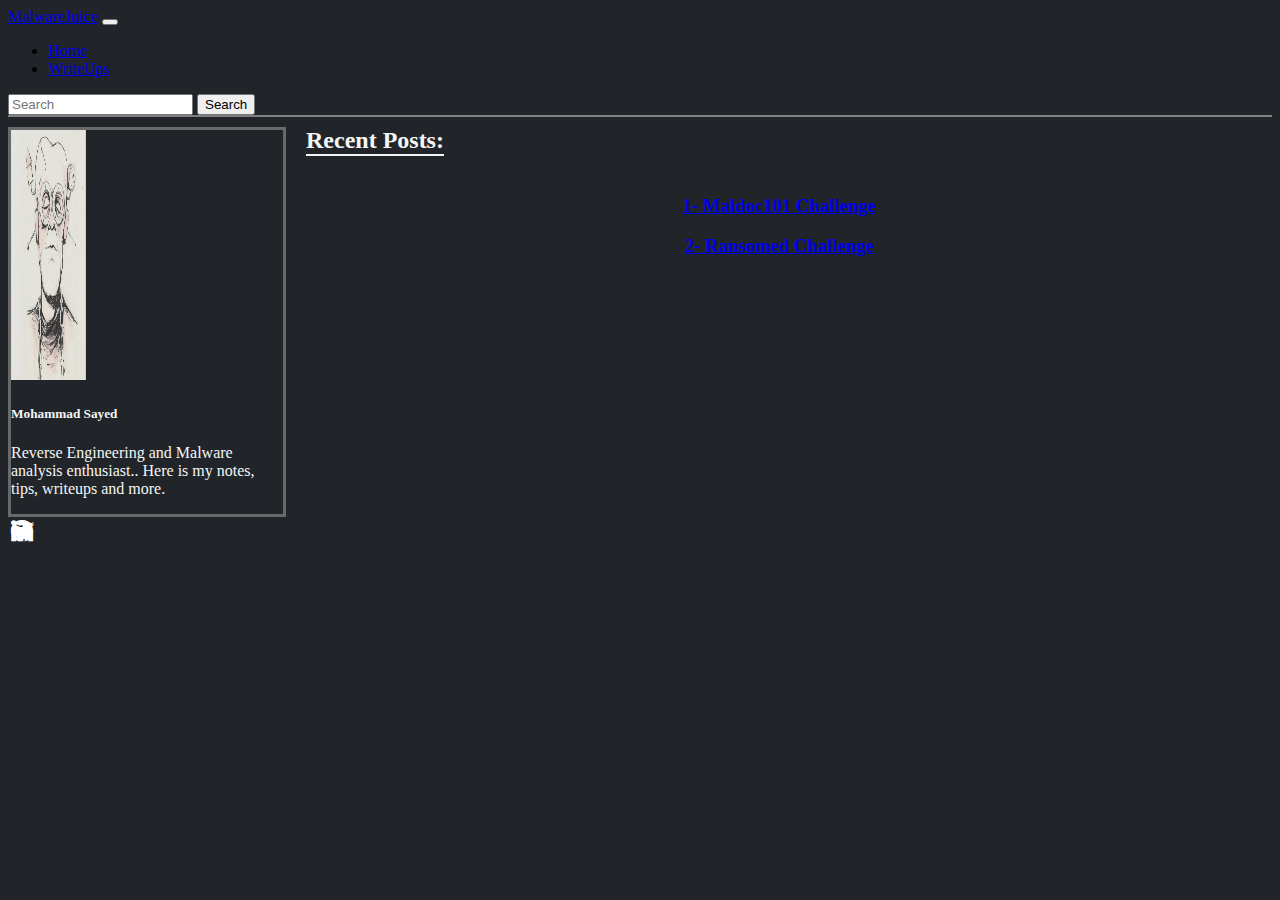
<file: index.html>
<!DOCTYPE html>
<html>
<head>
	<meta charset="utf-8">
	<meta name="viewport" content="width=device-width, initial-scale=1">
	<title>Malware Juice</title>
	<link href="https://cdn.jsdelivr.net/npm/bootstrap@5.1.3/dist/css/bootstrap.min.css" rel="stylesheet" integrity="sha384-1BmE4kWBq78iYhFldvKuhfTAU6auU8tT94WrHftjDbrCEXSU1oBoqyl2QvZ6jIW3" crossorigin="anonymous">
	<script src="https://cdn.jsdelivr.net/npm/bootstrap@5.1.3/dist/js/bootstrap.bundle.min.js" integrity="sha384-ka7Sk0Gln4gmtz2MlQnikT1wXgYsOg+OMhuP+IlRH9sENBO0LRn5q+8nbTov4+1p" crossorigin="anonymous"></script>
	<link rel="stylesheet" type="text/css" href="bootstrap-social.css">
	<link rel="stylesheet" href="https://cdnjs.cloudflare.com/ajax/libs/font-awesome/4.7.0/css/font-awesome.min.css">
	<link rel="stylesheet" type="text/css" href="style.css">
</head>
<body>
	<nav class="navbar navbar-expand-lg navbar-dark bg-dark">
  		<div class="container-fluid">
    		<a class="navbar-brand" href="#">MalwareJuice</a>
    			<button class="navbar-toggler" type="button" data-bs-toggle="collapse" data-bs-target="#navbarSupportedContent" aria-controls="navbarSupportedContent" aria-expanded="false" aria-label="Toggle navigation">
      				<span class="navbar-toggler-icon"></span>
    			</button>
    	<div class="collapse navbar-collapse" id="navbarSupportedContent">
      		<ul class="navbar-nav me-auto mb-2 mb-lg-0">
        		<li class="nav-item">
          			<a class="nav-link active" aria-current="page" href="#">Home</a>
        		</li>
        		<li class="nav-item">
          			<a class="nav-link" href="#">WriteUps</a>
        		</li>
        	</ul>
	        <form class="d-flex">
	        	<input class="form-control me-2" type="search" placeholder="Search" aria-label="Search">
	        	<button class="btn btn-outline-success" type="submit">Search</button>
	        </form>
	    </div>
	    </div>
	</nav>
	<div class="container-fluid mr2 ">
		<div class="card" style="width: 17rem;">
	  		<img src="67932601.jpg" class="card-img-top" width="75px" height="250px" alt="...">
	  		<div class="card-body">
	    		<h5 class="card-title"> <strong>Mohammad Sayed</strong></h5>
	    		<p class="card-text">Reverse Engineering and Malware analysis enthusiast.. Here is my notes, tips, writeups and more.</p>
	    		<a href="https://www.twitter.com/0xapi" class="btn btn-social-icon btn-twitter">
	   				<span class="fa fa-twitter"></span>
	  			</a>
	    		<a href="https://www.github.com/MalwareJuice" class="btn btn-social-icon btn-github">
	   				<span class="fa fa-github"></span>
	  			</a>
	    		<a href="https://www.linkedin.com/in/m0h4mm4d" class="btn btn-social-icon btn-linkedin">
	   				<span class="fa fa-linkedin"></span>
	  			</a>  			
	  		</div>
		</div>
	</div>
	<h2 class="mytitle">Recent Posts:</h2>
	<h3><a href="maldoc101.html"> 1- Maldoc101 Challenge</a></h3>
	<h3><a href="ransomed.html"> 2- Ransomed Challenge</a></h3>
</body>
</html>
</file>
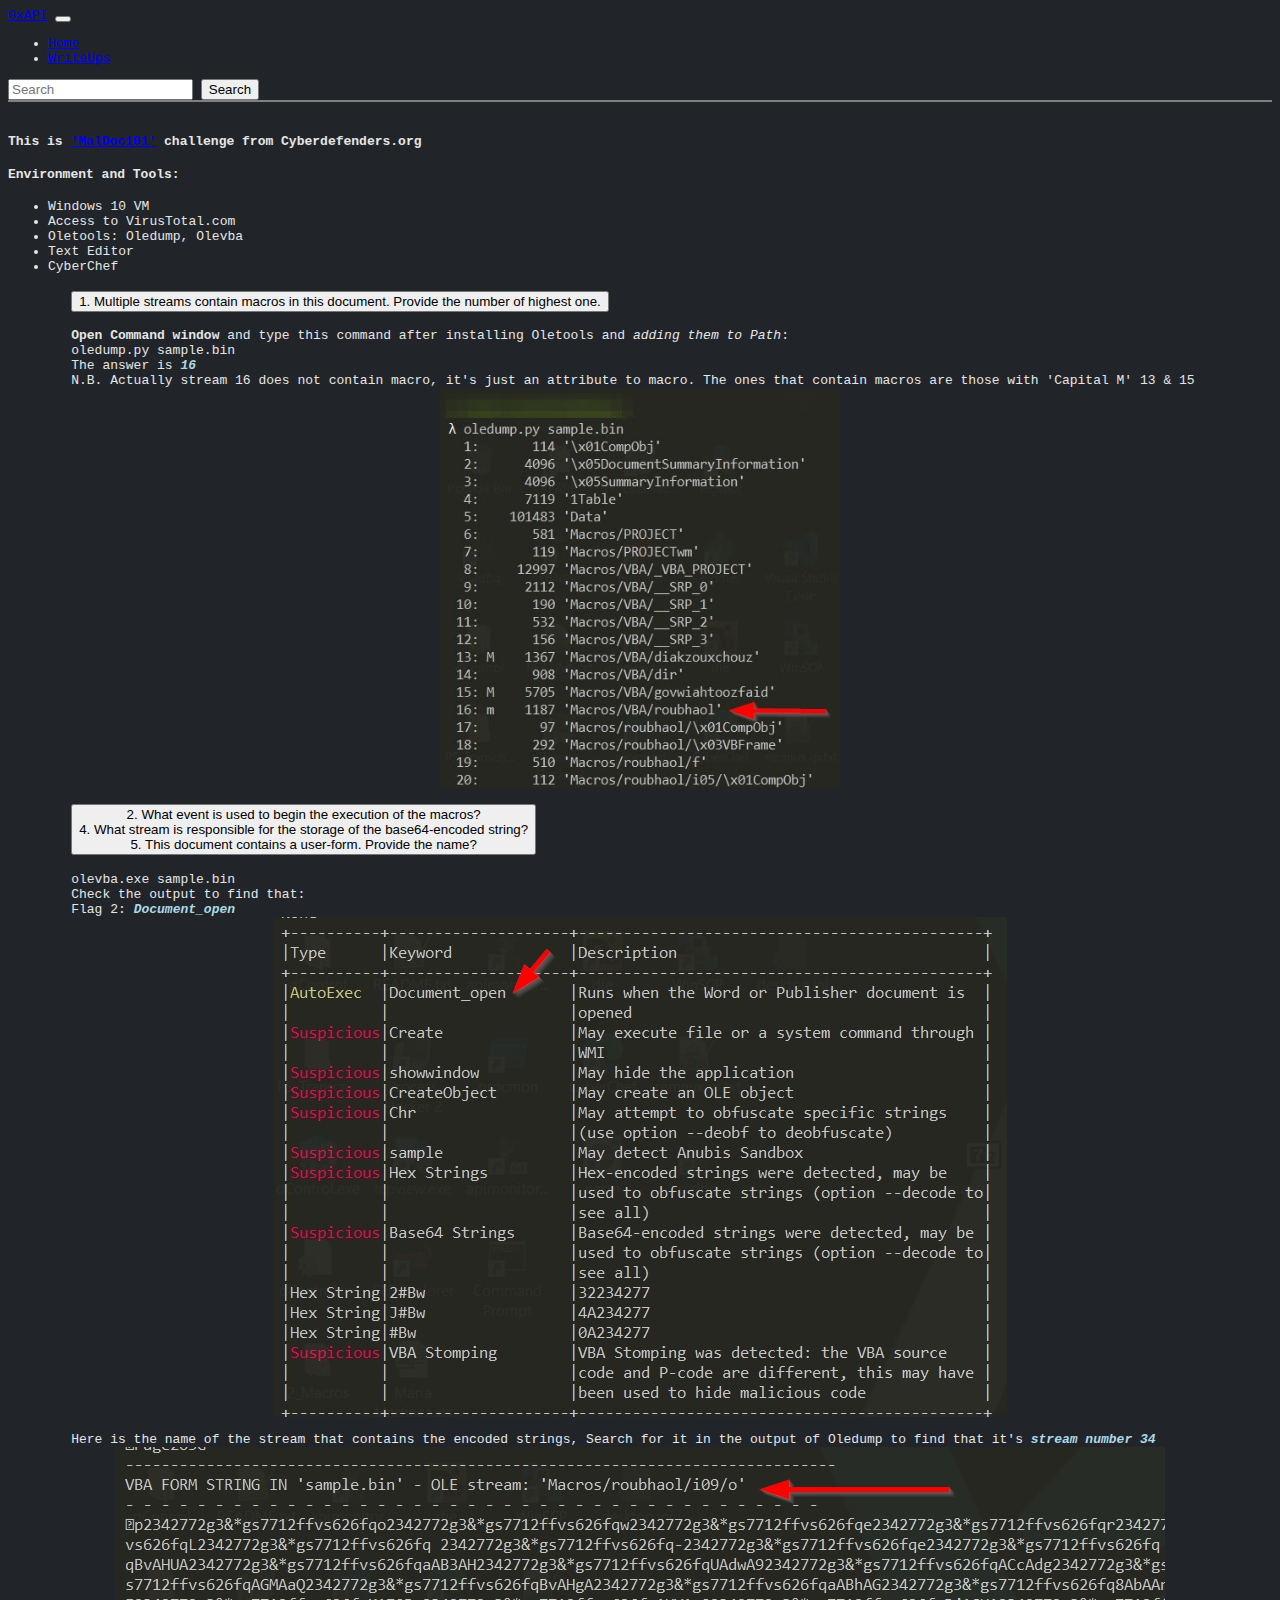
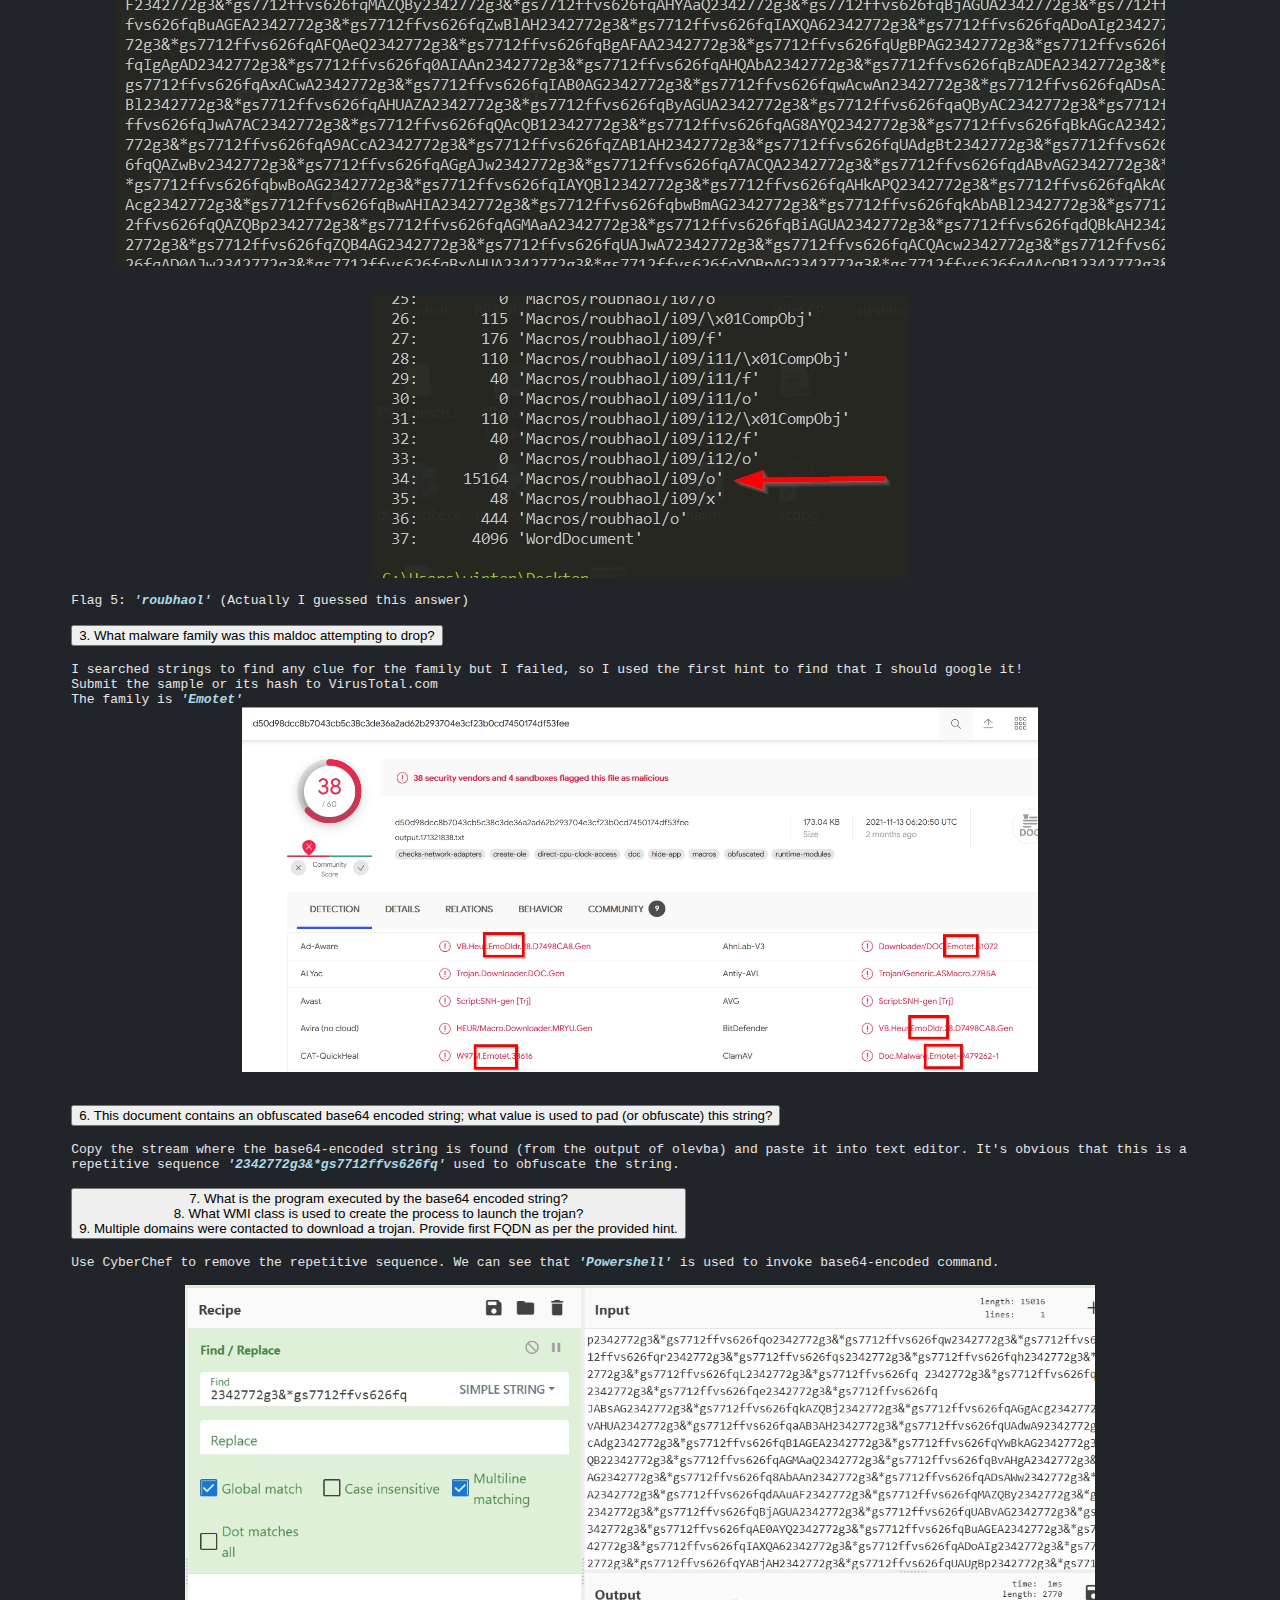
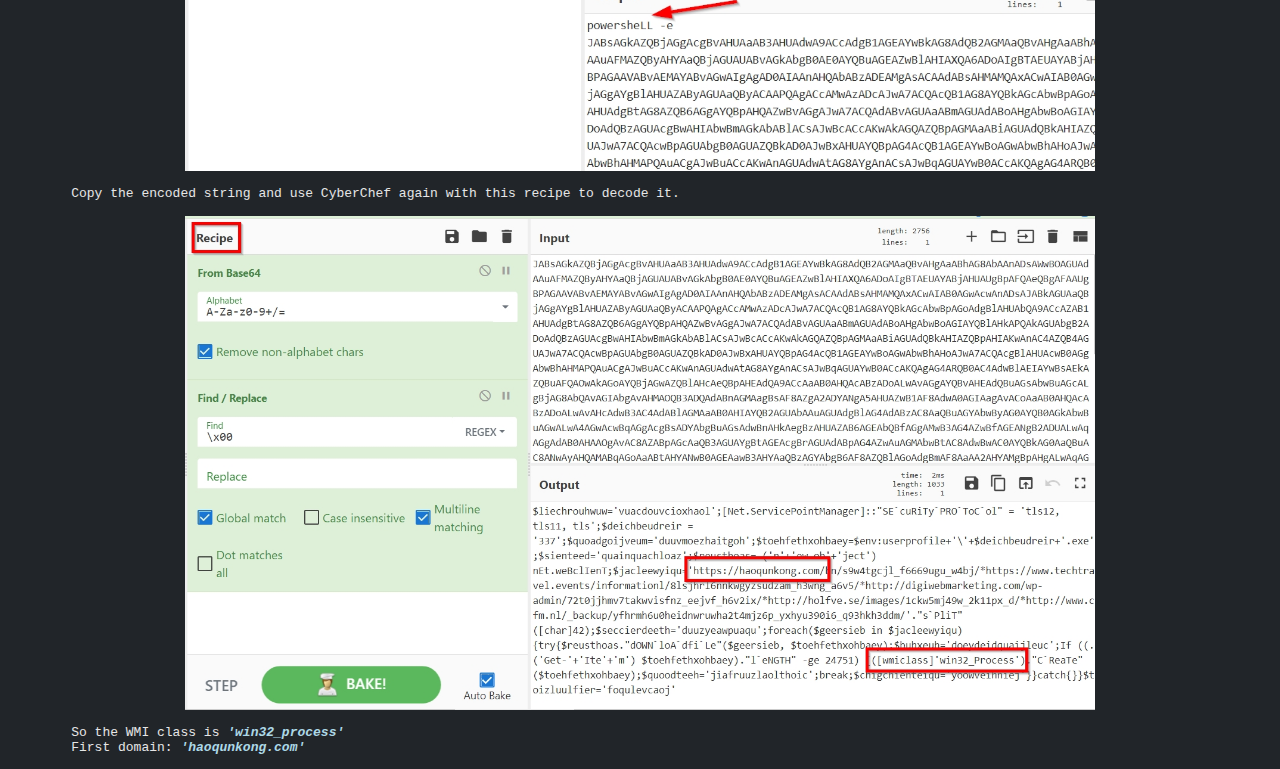
<file: maldoc101.html>
<!DOCTYPE html>
<html>
<head>
	<meta charset="utf-8">
	<meta name="viewport" content="width=device-width, initial-scale=1">
	<title>MalDoc101 Analysis</title>
	<link href="https://cdn.jsdelivr.net/npm/bootstrap@5.1.3/dist/css/bootstrap.min.css" rel="stylesheet" integrity="sha384-1BmE4kWBq78iYhFldvKuhfTAU6auU8tT94WrHftjDbrCEXSU1oBoqyl2QvZ6jIW3" crossorigin="anonymous">
	<script src="https://cdn.jsdelivr.net/npm/bootstrap@5.1.3/dist/js/bootstrap.bundle.min.js" integrity="sha384-ka7Sk0Gln4gmtz2MlQnikT1wXgYsOg+OMhuP+IlRH9sENBO0LRn5q+8nbTov4+1p" crossorigin="anonymous"></script>
	<link rel="stylesheet" type="text/css" href="style-maldoc.css">
</head>
<body>
	<nav class="navbar navbar-expand-lg navbar-dark bg-dark">
	  		<div class="container-fluid">
	    		<a class="navbar-brand" href="index.html">0xAPI</a>
	    			<button class="navbar-toggler" type="button" data-bs-toggle="collapse" data-bs-target="#navbarSupportedContent" aria-controls="navbarSupportedContent" aria-expanded="false" aria-label="Toggle navigation">
	      				<span class="navbar-toggler-icon"></span>
	    			</button>
	    	<div class="collapse navbar-collapse" id="navbarSupportedContent">
	      		<ul class="navbar-nav me-auto mb-2 mb-lg-0">
	        		<li class="nav-item">
	          			<a class="nav-link active" aria-current="page" href="index.html">Home</a>
	        		</li>
	        		<li class="nav-item">
	          			<a class="nav-link" href="#">WriteUps</a>
	        		</li>
	        	</ul>
		        <form class="d-flex">
		        	<input class="form-control me-2" type="search" placeholder="Search" aria-label="Search">
		        	<button class="btn btn-outline-success" type="submit">Search</button>
		        </form>
		    </div>
	    </div>
	</nav>
	<br>
	<header>
		<h4>This is <a href="https://cyberdefenders.org/blueteam-ctf-challenges/51">'MalDoc101'</a> challenge from Cyberdefenders.org</h4>
	</header> 
	<p>
		<h4>Environment and Tools:</h4>
			<ul>
				<li>Windows 10 VM</li>
				<li>Access to VirusTotal.com</li>
				<li>Oletools: Oledump, Olevba</li>
				<li>Text Editor</li>
				<li>CyberChef</li> 
			</ul>
	</p>
	<div class="accordion " id="accordionPanelsStayOpenExample">
	  	<div class="accordion-item" style="width:90%">
		    <h2 class="accordion-header" id="panelsStayOpen-headingOne">
		    	<button class="accordion-button collapsed" type="button" data-bs-toggle="collapse" data-bs-target="#panelsStayOpen-collapseOne" aria-expanded="false" aria-controls="panelsStayOpen-collapseOne">
		        1. Multiple streams contain macros in this document. Provide the number of highest one.
		        </button>
		    </h2>
		    <div id="panelsStayOpen-collapseOne" class="accordion-collapse collapse" aria-labelledby="panelsStayOpen-headingOne">
		        <div class="accordion-body">
		        	<strong>Open Command window</strong> and type this command after installing Oletools and <em>adding them to Path</em>:<br>
					<code>oledump.py sample.bin</code><br>
					The answer is <span class="flag">16</span><br>
					N.B. Actually stream 16 does not contain macro, it's just an attribute to macro. The ones that contain macros are those with 'Capital M' 13 & 15<br>
					<img src="New folder/1 - Copy.jpg" width="400px" height="400px" >
		        </div>
		    </div>
	    </div>
	    <div class="accordion-item" style="width:90%">
		    <h2 class="accordion-header" id="panelsStayOpen-headingTwo">
		        <button class="accordion-button collapsed" type="button" data-bs-toggle="collapse" data-bs-target="#panelsStayOpen-collapseTwo" aria-expanded="false" aria-controls="panelsStayOpen-collapseTwo">
		        	2. What event is used to begin the execution of the macros?<br>
					4. What stream is responsible for the storage of the base64-encoded string?<br>
					5. This document contains a user-form. Provide the name?
		        </button>
		    </h2>
		    <div id="panelsStayOpen-collapseTwo" class="accordion-collapse collapse" aria-labelledby="panelsStayOpen-headingTwo">
		        <div class="accordion-body">
		        	<code>olevba.exe sample.bin</code><br>
		        	Check the output to find that:<br>
					Flag 2: <span class="flag">Document_open</span><br>
					<img src="New folder/2 - Copy.jpg"><br>
					Here is the name of the stream that contains the encoded strings, Search for it in the output of Oledump to find that it's <span class="flag">stream number 34</span><br>
					<img src="New folder/3 - Copy.jpg"><br><br>
					<img src="New folder/4 - Copy.jpg"><br>
					Flag 5: <span class="flag">'roubhaol'</span> (Actually I guessed this answer)
		        </div>
		    </div>
	    </div>
	    <div class="accordion-item" style="width:90%">
		    <h2 class="accordion-header" id="panelsStayOpen-headingThree">
		      	<button class="accordion-button collapsed" type="button" data-bs-toggle="collapse" data-bs-target="#panelsStayOpen-collapseThree" aria-expanded="false" aria-controls="panelsStayOpen-collapseThree">
		        3. What malware family was this maldoc attempting to drop?
		    	</button>
		    </h2>
		    <div id="panelsStayOpen-collapseThree" class="accordion-collapse collapse" aria-labelledby="panelsStayOpen-headingThree">
		        <div class="accordion-body">
		        	I searched strings to find any clue for the family but I failed, so I used the first hint to find that I should google it!<br>
					Submit the sample or its hash to VirusTotal.com<br>
					The family is <span class="flag">'Emotet'</span><br>
					<img src="New folder/7 - Copy.jpg" width=70%><br>
		        </div>
		    </div>
	    </div>
	    <div class="accordion-item" style="width:90%">
		    <h2 class="accordion-header" id="panelsStayOpen-headingFour">
		        <button class="accordion-button collapsed" type="button" data-bs-toggle="collapse" data-bs-target="#panelsStayOpen-collapseFour" aria-expanded="false" aria-controls="panelsStayOpen-collapseFour">
		        6. This document contains an obfuscated base64 encoded string; what value is used to pad (or obfuscate) this string?
		        </button>
		    </h2>
		    <div id="panelsStayOpen-collapseFour" class="accordion-collapse collapse" aria-labelledby="panelsStayOpen-headingFour">
		        <div class="accordion-body">
		        Copy the stream where the base64-encoded string is found (from the output of olevba) and paste it into text editor. It's obvious that this is a repetitive sequence <span class="flag">'2342772g3&*gs7712ffvs626fq'</span> used to obfuscate the string.
		        </div>
		    </div>
	    </div>
	    <div class="accordion-item" style="width:90%">
		    <h2 class="accordion-header" id="panelsStayOpen-headingFive">
		        <button class="accordion-button collapsed" type="button" data-bs-toggle="collapse" data-bs-target="#panelsStayOpen-collapseFive" aria-expanded="false" aria-controls="panelsStayOpen-collapseFive">
		        7. What is the program executed by the base64 encoded string?<br>
				8. What WMI class is used to create the process to launch the trojan?<br>
				9. Multiple domains were contacted to download a trojan. Provide first FQDN as per the provided hint.<br>
		        </button>
		    </h2>
		    <div id="panelsStayOpen-collapseFive" class="accordion-collapse collapse" aria-labelledby="panelsStayOpen-headingFive">
		        <div class="accordion-body">
		        Use CyberChef to remove the repetitive sequence. We can see that <span class="flag">'Powershell'</span> is used to invoke base64-encoded command.<br><br>
				<img src="New folder/5 - Copy.jpg" width=80%><br>
				Copy the encoded string and use CyberChef again with this recipe to decode it.<br><br>
				<img src="New folder/6 - Copy.jpg" width=80%><br>
				So the WMI class is <span class="flag">'win32_process'</span><br>
				First domain: <span class="flag">'haoqunkong.com'</span><br> 
		        </div>
		    </div>
	    </div>
	</div>
</body>
</html>
</file>
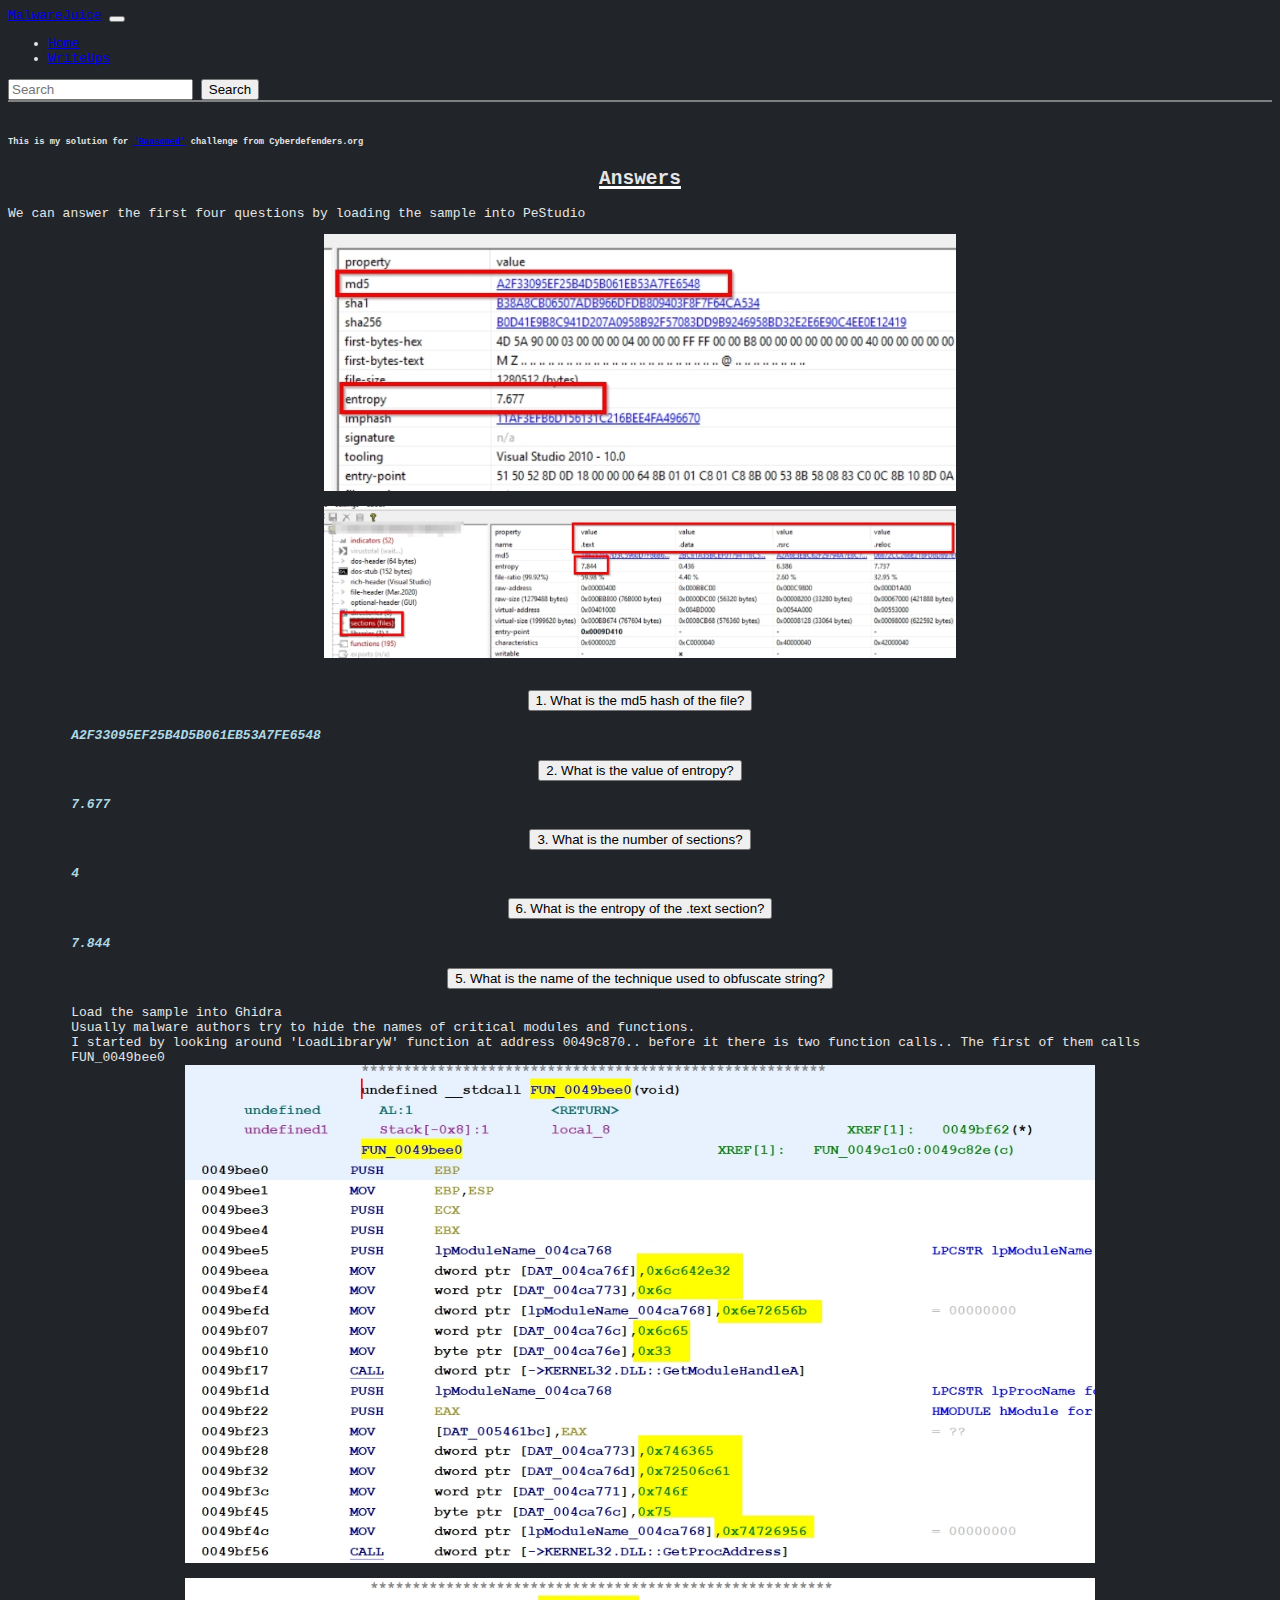
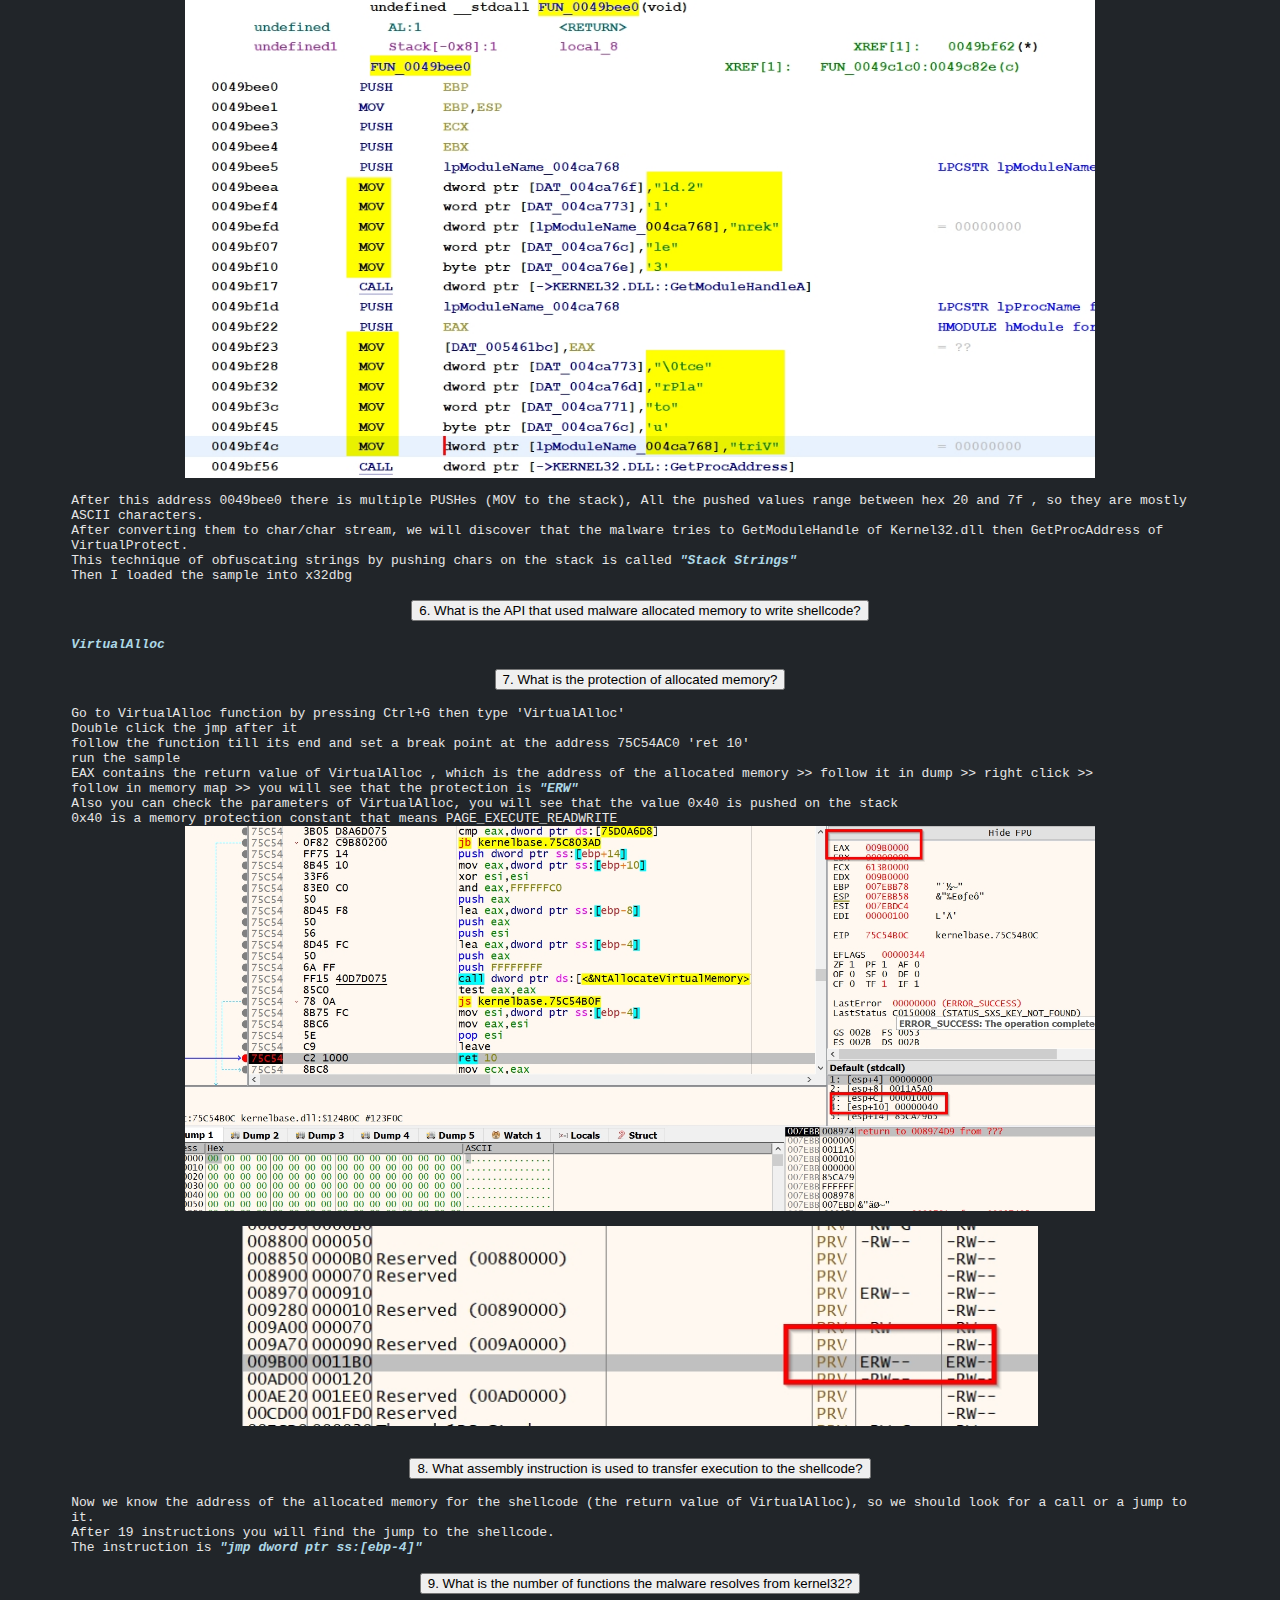
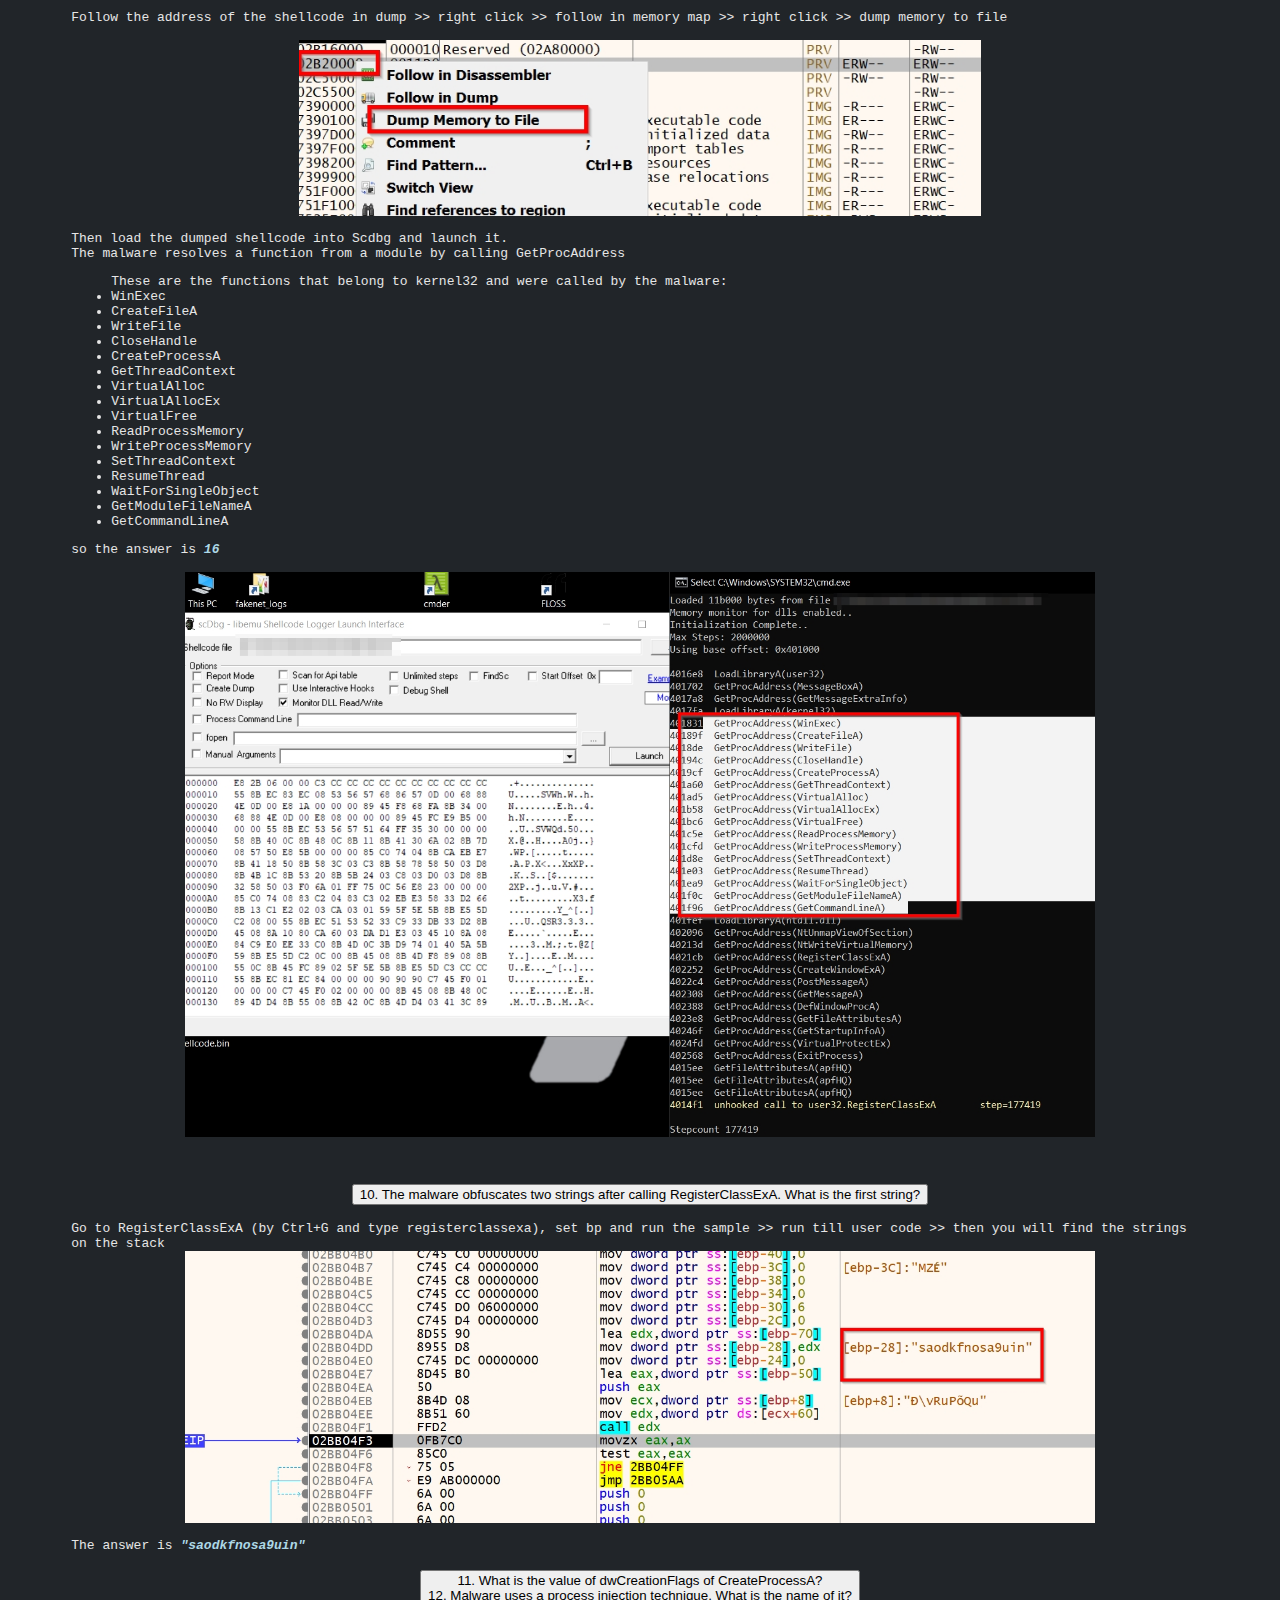
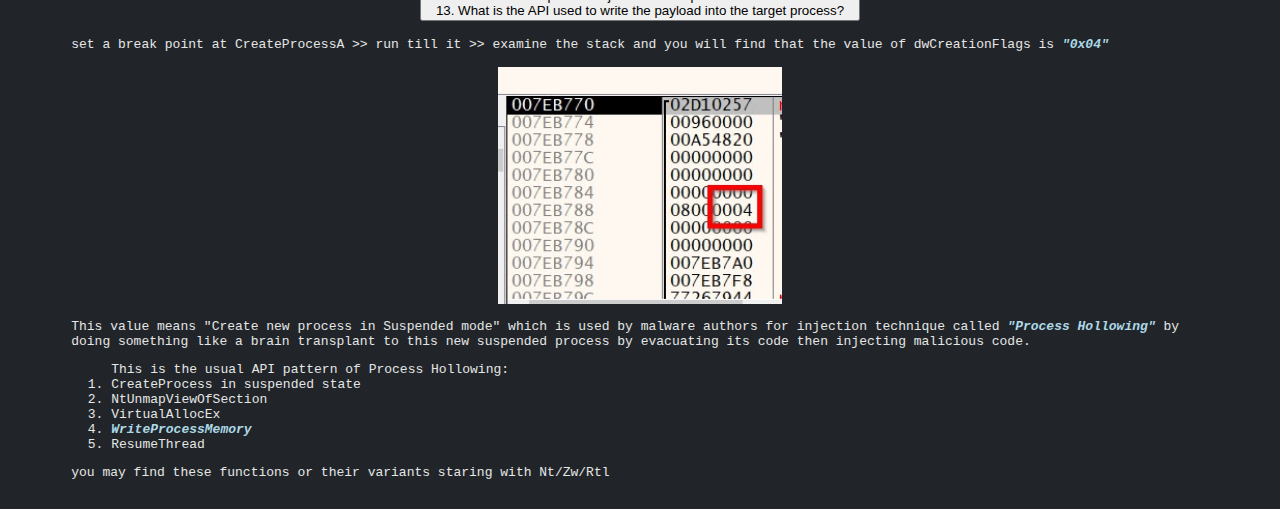
<file: ransomed.html>
<!DOCTYPE html>
<html>
<head>
	<meta charset="utf-8">
	<meta name="viewport" content="width=device-width, initial-scale=1">
	<title>Ransomed Analysis</title>
	<link href="https://cdn.jsdelivr.net/npm/bootstrap@5.1.3/dist/css/bootstrap.min.css" rel="stylesheet" integrity="sha384-1BmE4kWBq78iYhFldvKuhfTAU6auU8tT94WrHftjDbrCEXSU1oBoqyl2QvZ6jIW3" crossorigin="anonymous">
	<script src="https://cdn.jsdelivr.net/npm/bootstrap@5.1.3/dist/js/bootstrap.bundle.min.js" integrity="sha384-ka7Sk0Gln4gmtz2MlQnikT1wXgYsOg+OMhuP+IlRH9sENBO0LRn5q+8nbTov4+1p" crossorigin="anonymous"></script>
	<link rel="stylesheet" type="text/css" href="style-ransomed.css">
</head>
<body>
	<nav class="navbar navbar-expand-lg navbar-dark bg-dark">
	  		<div class="container-fluid">
	    		<a class="navbar-brand" href="index.html">MalwareJuice</a>
	    			<button class="navbar-toggler" type="button" data-bs-toggle="collapse" data-bs-target="#navbarSupportedContent" aria-controls="navbarSupportedContent" aria-expanded="false" aria-label="Toggle navigation">
	      				<span class="navbar-toggler-icon"></span>
	    			</button>
	    	<div class="collapse navbar-collapse" id="navbarSupportedContent">
	      		<ul class="navbar-nav me-auto mb-2 mb-lg-0">
	        		<li class="nav-item">
	          			<a class="nav-link active" aria-current="page" href="index.html">Home</a>
	        		</li>
	        		<li class="nav-item">
	          			<a class="nav-link" href="#">WriteUps</a>
	        		</li>
	        	</ul>
		        <form class="d-flex">
		        	<input class="form-control me-2" type="search" placeholder="Search" aria-label="Search">
		        	<button class="btn btn-outline-success" type="submit">Search</button>
		        </form>
		    </div>
	    </div>
	</nav>
	<br>
	<header>
		<h6>This is my solution for <a href="https://cyberdefenders.org/blueteam-ctf-challenges/87">'Ransomed'</a> challenge from Cyberdefenders.org</h6>
	</header> 
	<h2>Answers</h2>
	<p> We can answer the first four questions by loading the sample into PeStudio</p>
	<img src="ransomed/1.jpg" width=50%> <br>
	<img src="ransomed/2.jpg" width=50%> <br>


	<div class="accordion " id="accordionPanelsStayOpenExample">
	  	<div class="accordion-item" style="width:90%">
		    <h2 class="accordion-header" id="panelsStayOpen-headingOne">
		    	<button class="accordion-button collapsed" type="button" data-bs-toggle="collapse" data-bs-target="#panelsStayOpen-collapseOne" aria-expanded="false" aria-controls="panelsStayOpen-collapseOne">
		        1. What is the md5 hash of the file?
		        </button>
		    </h2>
		    <div id="panelsStayOpen-collapseOne" class="accordion-collapse collapse" aria-labelledby="panelsStayOpen-headingOne">
		        <div class="accordion-body">
		        	<span class="flag">A2F33095EF25B4D5B061EB53A7FE6548</span><br>
		        </div>
		    </div>
	    </div>

	    <div class="accordion-item" style="width:90%">
		    <h2 class="accordion-header" id="panelsStayOpen-headingTwo">
		        <button class="accordion-button collapsed" type="button" data-bs-toggle="collapse" data-bs-target="#panelsStayOpen-collapseTwo" aria-expanded="false" aria-controls="panelsStayOpen-collapseTwo">
		        	2. What is the value of entropy?
		        </button>
		    </h2>
		    <div id="panelsStayOpen-collapseTwo" class="accordion-collapse collapse" aria-labelledby="panelsStayOpen-headingTwo">
		        <div class="accordion-body">
		        	<span class="flag">7.677</span><br>
		        </div>
		    </div>
	    </div>
	    
	    <div class="accordion-item" style="width:90%">
		    <h2 class="accordion-header" id="panelsStayOpen-headingThree">
		      	<button class="accordion-button collapsed" type="button" data-bs-toggle="collapse" data-bs-target="#panelsStayOpen-collapseThree" aria-expanded="false" aria-controls="panelsStayOpen-collapseThree">
		        3. What is the number of sections?
		    	</button>
		    </h2>
		    <div id="panelsStayOpen-collapseThree" class="accordion-collapse collapse" aria-labelledby="panelsStayOpen-headingThree">
		        <div class="accordion-body">
		        	<span class="flag">4</span><br>
				</div>
		    </div>
	    </div>
	    
	    <div class="accordion-item" style="width:90%">
		    <h2 class="accordion-header" id="panelsStayOpen-headingFour">
		        <button class="accordion-button collapsed" type="button" data-bs-toggle="collapse" data-bs-target="#panelsStayOpen-collapseFour" aria-expanded="false" aria-controls="panelsStayOpen-collapseFour">
		        6. What is the entropy of the .text section?
		        </button>
		    </h2>
		    <div id="panelsStayOpen-collapseFour" class="accordion-collapse collapse" aria-labelledby="panelsStayOpen-headingFour">
		        <div class="accordion-body">
		        	<span class="flag">7.844</span>
		        </div>
		    </div>
	    </div>
	    
	    <div class="accordion-item" style="width:90%">
		    <h2 class="accordion-header" id="panelsStayOpen-headingFive">
		        <button class="accordion-button collapsed" type="button" data-bs-toggle="collapse" data-bs-target="#panelsStayOpen-collapseFive" aria-expanded="false" aria-controls="panelsStayOpen-collapseFive">
		        5. What is the name of the technique used to obfuscate string?
		        </button>
		    </h2>
		    <div id="panelsStayOpen-collapseFive" class="accordion-collapse collapse" aria-labelledby="panelsStayOpen-headingFive">
		        <div class="accordion-body">
		        Load the sample into Ghidra<br>
				Usually malware authors try to hide the names of critical modules and functions.<br>
				I started by looking around 'LoadLibraryW' function at address 0049c870.. before it there is two function calls.. The first of them calls FUN_0049bee0<br>
				<img src="ransomed/3.jpg" width=80%> <br>
				<img src="ransomed/4.jpg" width=80%> <br>

				After this address 0049bee0 there is multiple PUSHes (MOV to the stack), All the pushed values range between hex 20 and 7f ,  so they are mostly ASCII characters.<br>

				After converting them to char/char stream, we will discover that the malware tries to GetModuleHandle of Kernel32.dll then GetProcAddress of VirtualProtect.<br> 
				This technique of obfuscating strings by pushing chars on the stack is called <span class="flag">"Stack Strings"</span><br>
				Then I loaded the sample into x32dbg
		        </div>
		    </div>
	    </div>

	    <div class="accordion-item" style="width:90%">
		    <h2 class="accordion-header" id="panelsStayOpen-headingsix">
		        <button class="accordion-button collapsed" type="button" data-bs-toggle="collapse" data-bs-target="#panelsStayOpen-collapsesix" aria-expanded="false" aria-controls="panelsStayOpen-collapsesix">
		        6. What is the API that used malware allocated memory to write shellcode?
		        </button>
		    </h2>
		    <div id="panelsStayOpen-collapsesix" class="accordion-collapse collapse" aria-labelledby="panelsStayOpen-headingsix">
		        <div class="accordion-body">
					<span class="flag"> VirtualAlloc</span><br> 
		        </div>
		    </div>
	    </div>

	    <div class="accordion-item" style="width:90%">
		    <h2 class="accordion-header" id="panelsStayOpen-headingseven">
		        <button class="accordion-button collapsed" type="button" data-bs-toggle="collapse" data-bs-target="#panelsStayOpen-collapseseven" aria-expanded="false" aria-controls="panelsStayOpen-collapseseven">
		        7. What is the protection of allocated memory?
		        </button>
		    </h2>
		    <div id="panelsStayOpen-collapseseven" class="accordion-collapse collapse" aria-labelledby="panelsStayOpen-headingseven">
		        <div class="accordion-body">
		        	Go to VirtualAlloc function by pressing Ctrl+G then type 'VirtualAlloc'<br>
					Double click the jmp after it<br>
					follow the function till its end and set a break point at the address 75C54AC0 'ret 10'<br>
					run the sample<br>
					EAX contains the return value of VirtualAlloc , which is the address of the allocated memory >> follow it in dump >> right click >><br> follow in memory map >> you will see that the protection is <span class="flag">"ERW"</span><br>
					Also you can check the parameters of VirtualAlloc, you will see that the value 0x40 is pushed on the stack<br>
					0x40 is a memory protection constant that means PAGE_EXECUTE_READWRITE<br>
					<img src="ransomed/5.jpg" width=80%> <br>
					<img src="ransomed/6.jpg" width=70%> <br>

		        </div>
		    </div>
	    </div>

	    <div class="accordion-item" style="width:90%">
		    <h2 class="accordion-header" id="panelsStayOpen-headingeight">
		        <button class="accordion-button collapsed" type="button" data-bs-toggle="collapse" data-bs-target="#panelsStayOpen-collapseeight" aria-expanded="false" aria-controls="panelsStayOpen-collapseeight">
		        8. What assembly instruction is used to transfer execution to the shellcode?
		        </button>
		    </h2>
		    <div id="panelsStayOpen-collapseeight" class="accordion-collapse collapse" aria-labelledby="panelsStayOpen-headingeight">
		        <div class="accordion-body">
			        Now we know the address of the allocated memory for the shellcode (the return value of VirtualAlloc), so we should look for a call or a jump to it.<br>
					After 19 instructions you will find the jump to the shellcode.<br>
					The instruction is <span class="flag">"jmp dword ptr ss:[ebp-4]"</span><br> 
		        </div>
		    </div>
	    </div>

	    <div class="accordion-item" style="width:90%">
		    <h2 class="accordion-header" id="panelsStayOpen-headingNine">
		        <button class="accordion-button collapsed" type="button" data-bs-toggle="collapse" data-bs-target="#panelsStayOpen-collapseNine" aria-expanded="false" aria-controls="panelsStayOpen-collapseNine">
				9. What is the number of functions the malware resolves from kernel32?
		        </button>
		    </h2>
		    <div id="panelsStayOpen-collapseNine" class="accordion-collapse collapse" aria-labelledby="panelsStayOpen-headingNine">
		        <div class="accordion-body">
		       		Follow the address of the shellcode in dump >> right click >> follow in memory map >> right click >> dump memory to file<br><br>
					<img src="ransomed/8.jpg" width=60%> <br>
					Then load the dumped shellcode into Scdbg and launch it.<br>
					The malware resolves a function from a module by calling GetProcAddress<br>
					<ul>These are the functions that belong to kernel32 and were called by the malware:
						<li>WinExec</li>
						<li>CreateFileA</li>
						<li>WriteFile</li>
						<li>CloseHandle</li>
						<li>CreateProcessA</li>
						<li>GetThreadContext</li>
						<li>VirtualAlloc</li>
						<li>VirtualAllocEx</li>
						<li>VirtualFree</li>
						<li>ReadProcessMemory</li>
						<li>WriteProcessMemory</li>
						<li>SetThreadContext</li>
						<li>ResumeThread</li>
						<li>WaitForSingleObject</li>
						<li>GetModuleFileNameA</li>
						<li>GetCommandLineA</li>
					</ul>
					so the answer is <span class="flag">16</span><br><br>
					<img src="ransomed/9.jpg" width=80%> <br><br>

		        </div>
		    </div>
	    </div>

	    <div class="accordion-item" style="width:90%">
		    <h2 class="accordion-header" id="panelsStayOpen-headingTen">
		        <button class="accordion-button collapsed" type="button" data-bs-toggle="collapse" data-bs-target="#panelsStayOpen-collapseTen" aria-expanded="false" aria-controls="panelsStayOpen-collapseTen">
		        10. The malware obfuscates two strings after calling RegisterClassExA. What is the first string?
		        </button>
		    </h2>
		    <div id="panelsStayOpen-collapseTen" class="accordion-collapse collapse" aria-labelledby="panelsStayOpen-headingTen">
		        <div class="accordion-body">
		        	Go to RegisterClassExA (by Ctrl+G and type registerclassexa), set bp and run the sample >> run till user code >> then you will find the strings on the stack<br>
					<img src="ransomed/10.jpg" width=80%> <br>
					The answer is <span class="flag">"saodkfnosa9uin"</span> 
		        </div>
		    </div>
	    </div>

	    <div class="accordion-item" style="width:90%">
		    <h2 class="accordion-header" id="panelsStayOpen-headingEleven">
		        <button class="accordion-button collapsed" type="button" data-bs-toggle="collapse" data-bs-target="#panelsStayOpen-collapseEleven" aria-expanded="false" aria-controls="panelsStayOpen-collapseEleven">
		        11. What is the value of dwCreationFlags of CreateProcessA?<br>
				12. Malware uses a process injection technique. What is the name of it?<br>
				13. What is the API used to write the payload into the target process?<br>
		        </button>
		    </h2>
		    <div id="panelsStayOpen-collapseEleven" class="accordion-collapse collapse" aria-labelledby="panelsStayOpen-headingEleven">
		        <div class="accordion-body">
		        set a break point at CreateProcessA >> run till it >> examine the stack and you will find that the value of dwCreationFlags is <span class="flag">"0x04"</span><br><br>
				<img src="ransomed/11.jpg" width=25%> <br>
				This value means "Create new process in Suspended mode" which is used by malware authors for injection technique called <span class="flag">"Process Hollowing"</span> by doing something like a brain transplant to this new suspended process by evacuating its code then injecting malicious code.<br>
				<ol>This is the usual API pattern of Process Hollowing:
				    <li>CreateProcess in suspended state</li>
    				<li>NtUnmapViewOfSection</li>
    				<li>VirtualAllocEx</li>
    				<li><span class="flag">WriteProcessMemory</span></li>
    				<li>ResumeThread</li>
				</ol>
				you may find these functions or their variants staring with Nt/Zw/Rtl
		        </div>
		    </div>
	    </div>
	</div>
</body>
</html>
</file>
<file: style.css>
body {
	background-color: #212529;
}

h3 {
	text-align: center;
	color: darkgray;
	font-family: fantasy;
}
.card {
	margin-top: 10px;
	float: left;
}

.mytitle {
	margin-top: 10px;
	margin-left: 20px;
	display: inline-block;
	font-family: fantasy;
	color: whitesmoke;
	border-bottom: 2px solid whitesmoke;
}
nav {
	border-bottom: 2px solid grey;
}
.card {
	color: whitesmoke;
	background-color: #212529;
	border: dimgrey solid;
}
</file>
<file: style-maldoc.css>
body {
	background-color: #212529;
	color: #e6e6e6; 
	font-family: Monospace;
}

nav {
	border-bottom: 2px solid grey;
}


.accordion-body {
	background-color: #212529;
	color: #e6e6e6; 

}


.accordion-item, img {
  display: block;
  margin-left: auto;
  margin-right: auto;
}

.flag {
	color: lightblue;
	font-weight: bold;
	font-style: italic;
}
</file>
<file: style-ransomed.css>
body {
	background-color: #212529;
	color: #e6e6e6; 
	font-family: Monospace;
}

nav {
	border-bottom: 2px solid grey;
}

h2 {
	text-align: center;
	text-decoration: underline 3px white;

}

.accordion-body {
	background-color: #212529;
	color: #e6e6e6; 

}


.accordion-item, img {
  display: block;
  margin-left: auto;
  margin-right: auto;
}

.flag {
	color: lightblue;
	font-weight: bold;
	font-style: italic;
}
</file>
